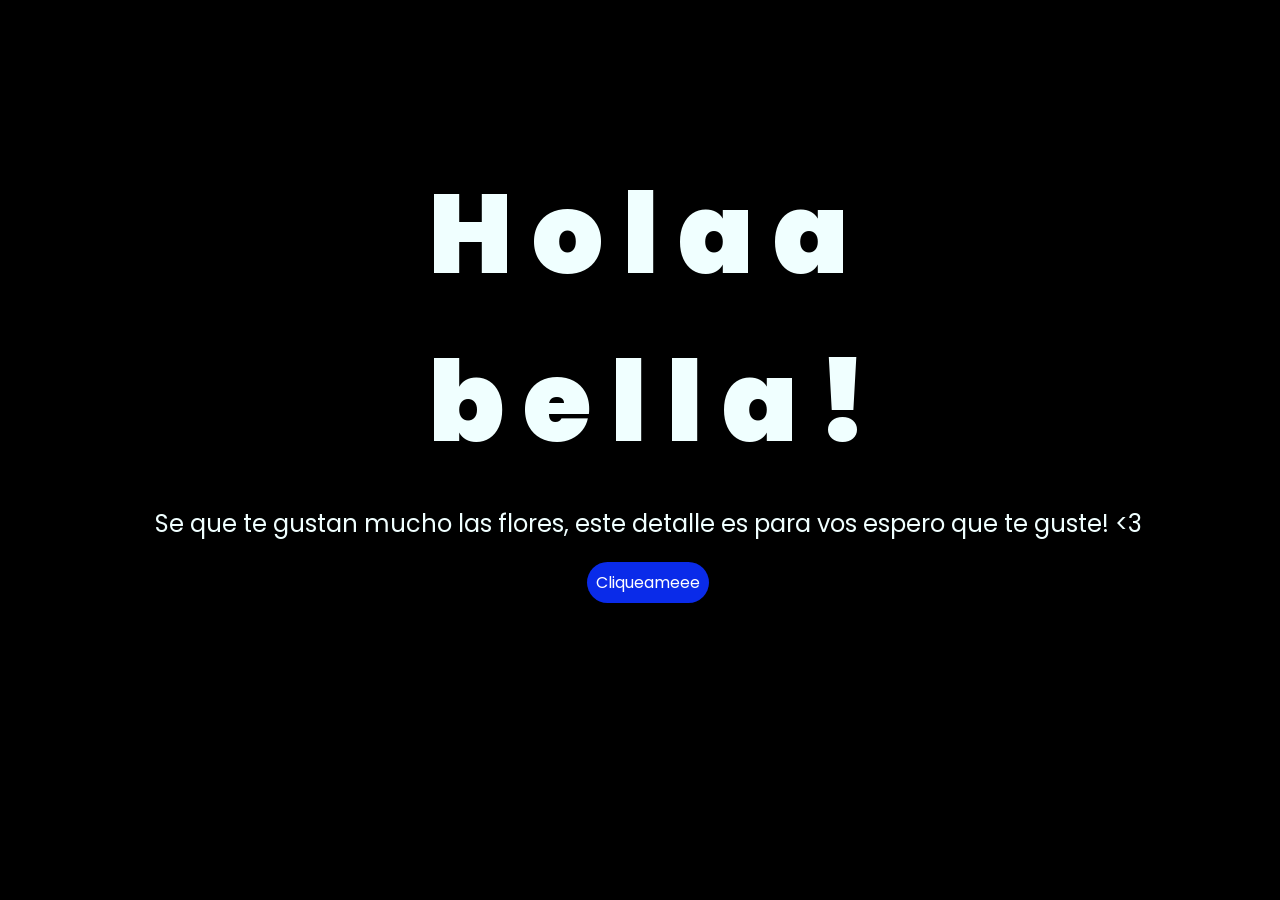
<file: index.html>
<!DOCTYPE html>
<html lang="es">

<head>
    <meta charset="UTF-8">
    <meta http-equiv="X-UA-Compatible" content="IE=edge">
    <meta name="viewport" content="width=device-width, initial-scale=1.0">
    <link rel="stylesheet" href="css/style.css">
    <link rel="icon" href="img/flowers.png" type="image/x-icon">
    <title>Florcitas</title>
</head>

<body>
    <div class="greetings">
        <span>H</span>
        <span>o</span>
        <span>l</span>
        <span>a</span>
        <span>a </span>
        <br>
        <span> </span>
        <span>b</span>
        <span>e</span>
        <span>l</span>
        <span>l</span>
        <span>a </span>
        <span>!</span>
    </div>
    <div class="description" style="margin: 20px; text-align: center;">
        <span>Se que te gustan mucho las flores, este detalle es para vos espero que te guste! <3 </span>
    </div>
    <div class="button">
        <button class="botones">
            <a href="flower.html" style="color: #fff;">Cliqueameee</a>
        </button>
    </div>

</body>

</html>
</file>
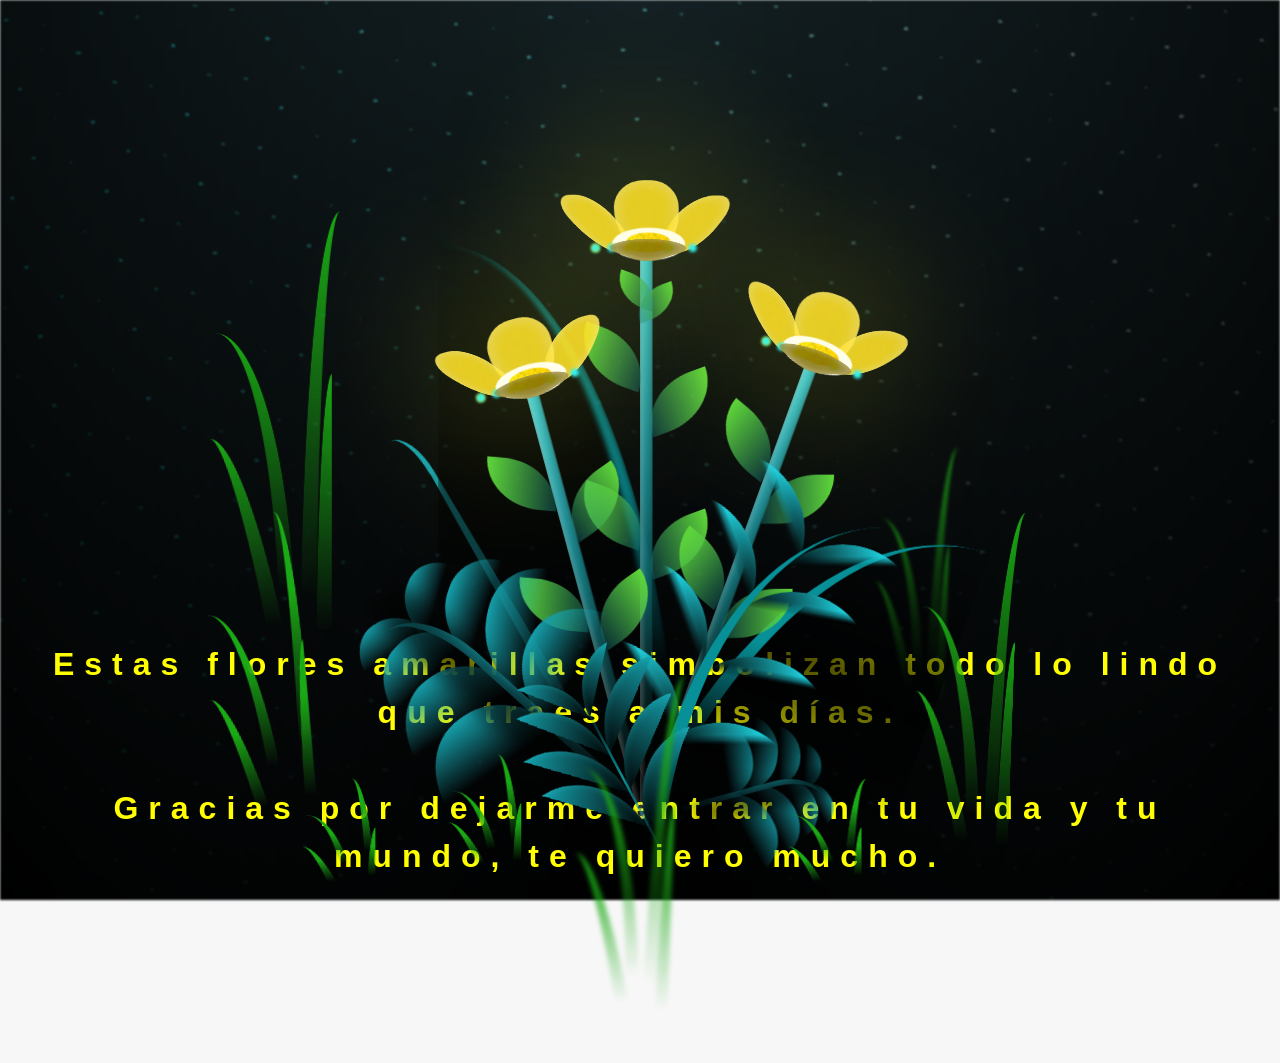
<file: flower.html>
<!DOCTYPE html>
<html lang="es">
  <head>
    <meta charset="UTF-8" />
    <meta http-equiv="X-UA-Compatible" content="IE=edge" />
    <meta name="viewport" content="width=device-width, initial-scale=1.0" />
    <link rel="stylesheet" href="css/main.css" />
    <link rel="icon" href="img/flowers.png" type="image/x-icon" />
    <title>Flower</title>
  </head>
  <body class="container">
    <audio src="sound/M.A.I.mp3" autoplay></audio>
    <div id="lyrics" style="padding: 20px; text-align: center;">
     
    </div>
    <h1 class="titulo" style="margin: 20px;">Estas flores amarillas simbolizan todo lo lindo que traes a mis días.<br> <br>
      Gracias por dejarme entrar en tu vida y tu mundo, te quiero mucho.
    </h1>
  
    <div class="night"></div>
    <div class="flowers">
      <div class="flower flower--1">
        <div class="flower__leafs flower__leafs--1">
          <div class="flower__leaf flower__leaf--1"></div>
          <div class="flower__leaf flower__leaf--2"></div>
          <div class="flower__leaf flower__leaf--3"></div>
          <div class="flower__leaf flower__leaf--4"></div>
          <div class="flower__white-circle"></div>

          <div class="flower__light flower__light--1"></div>
          <div class="flower__light flower__light--2"></div>
          <div class="flower__light flower__light--3"></div>
          <div class="flower__light flower__light--4"></div>
          <div class="flower__light flower__light--5"></div>
          <div class="flower__light flower__light--6"></div>
          <div class="flower__light flower__light--7"></div>
          <div class="flower__light flower__light--8"></div>
        </div>
        <div class="flower__line">
          <div class="flower__line__leaf flower__line__leaf--1"></div>
          <div class="flower__line__leaf flower__line__leaf--2"></div>
          <div class="flower__line__leaf flower__line__leaf--3"></div>
          <div class="flower__line__leaf flower__line__leaf--4"></div>
          <div class="flower__line__leaf flower__line__leaf--5"></div>
          <div class="flower__line__leaf flower__line__leaf--6"></div>
        </div>
      </div>

      <div class="flower flower--2">
        <div class="flower__leafs flower__leafs--2">
          <div class="flower__leaf flower__leaf--1"></div>
          <div class="flower__leaf flower__leaf--2"></div>
          <div class="flower__leaf flower__leaf--3"></div>
          <div class="flower__leaf flower__leaf--4"></div>
          <div class="flower__white-circle"></div>

          <div class="flower__light flower__light--1"></div>
          <div class="flower__light flower__light--2"></div>
          <div class="flower__light flower__light--3"></div>
          <div class="flower__light flower__light--4"></div>
          <div class="flower__light flower__light--5"></div>
          <div class="flower__light flower__light--6"></div>
          <div class="flower__light flower__light--7"></div>
          <div class="flower__light flower__light--8"></div>
        </div>
        <div class="flower__line">
          <div class="flower__line__leaf flower__line__leaf--1"></div>
          <div class="flower__line__leaf flower__line__leaf--2"></div>
          <div class="flower__line__leaf flower__line__leaf--3"></div>
          <div class="flower__line__leaf flower__line__leaf--4"></div>
        </div>
      </div>

      <div class="flower flower--3">
        <div class="flower__leafs flower__leafs--3">
          <div class="flower__leaf flower__leaf--1"></div>
          <div class="flower__leaf flower__leaf--2"></div>
          <div class="flower__leaf flower__leaf--3"></div>
          <div class="flower__leaf flower__leaf--4"></div>
          <div class="flower__white-circle"></div>

          <div class="flower__light flower__light--1"></div>
          <div class="flower__light flower__light--2"></div>
          <div class="flower__light flower__light--3"></div>
          <div class="flower__light flower__light--4"></div>
          <div class="flower__light flower__light--5"></div>
          <div class="flower__light flower__light--6"></div>
          <div class="flower__light flower__light--7"></div>
          <div class="flower__light flower__light--8"></div>
        </div>
        <div class="flower__line">
          <div class="flower__line__leaf flower__line__leaf--1"></div>
          <div class="flower__line__leaf flower__line__leaf--2"></div>
          <div class="flower__line__leaf flower__line__leaf--3"></div>
          <div class="flower__line__leaf flower__line__leaf--4"></div>
        </div>
      </div>

      <div class="grow-ans" style="--d: 1.2s">
        <div class="flower__g-long">
          <div class="flower__g-long__top"></div>
          <div class="flower__g-long__bottom"></div>
        </div>
      </div>

      <div class="growing-grass">
        <div class="flower__grass flower__grass--1">
          <div class="flower__grass--top"></div>
          <div class="flower__grass--bottom"></div>
          <div class="flower__grass__leaf flower__grass__leaf--1"></div>
          <div class="flower__grass__leaf flower__grass__leaf--2"></div>
          <div class="flower__grass__leaf flower__grass__leaf--3"></div>
          <div class="flower__grass__leaf flower__grass__leaf--4"></div>
          <div class="flower__grass__leaf flower__grass__leaf--5"></div>
          <div class="flower__grass__leaf flower__grass__leaf--6"></div>
          <div class="flower__grass__leaf flower__grass__leaf--7"></div>
          <div class="flower__grass__leaf flower__grass__leaf--8"></div>
          <div class="flower__grass__overlay"></div>
        </div>
      </div>

      <div class="growing-grass">
        <div class="flower__grass flower__grass--2">
          <div class="flower__grass--top"></div>
          <div class="flower__grass--bottom"></div>
          <div class="flower__grass__leaf flower__grass__leaf--1"></div>
          <div class="flower__grass__leaf flower__grass__leaf--2"></div>
          <div class="flower__grass__leaf flower__grass__leaf--3"></div>
          <div class="flower__grass__leaf flower__grass__leaf--4"></div>
          <div class="flower__grass__leaf flower__grass__leaf--5"></div>
          <div class="flower__grass__leaf flower__grass__leaf--6"></div>
          <div class="flower__grass__leaf flower__grass__leaf--7"></div>
          <div class="flower__grass__leaf flower__grass__leaf--8"></div>
          <div class="flower__grass__overlay"></div>
        </div>
      </div>

      <div class="grow-ans" style="--d: 2.4s">
        <div class="flower__g-right flower__g-right--1">
          <div class="leaf"></div>
        </div>
      </div>

      <div class="grow-ans" style="--d: 2.8s">
        <div class="flower__g-right flower__g-right--2">
          <div class="leaf"></div>
        </div>
      </div>

      <div class="grow-ans" style="--d: 2.8s">
        <div class="flower__g-front">
          <div
            class="flower__g-front__leaf-wrapper flower__g-front__leaf-wrapper--1"
          >
            <div class="flower__g-front__leaf"></div>
          </div>
          <div
            class="flower__g-front__leaf-wrapper flower__g-front__leaf-wrapper--2"
          >
            <div class="flower__g-front__leaf"></div>
          </div>
          <div
            class="flower__g-front__leaf-wrapper flower__g-front__leaf-wrapper--3"
          >
            <div class="flower__g-front__leaf"></div>
          </div>
          <div
            class="flower__g-front__leaf-wrapper flower__g-front__leaf-wrapper--4"
          >
            <div class="flower__g-front__leaf"></div>
          </div>
          <div
            class="flower__g-front__leaf-wrapper flower__g-front__leaf-wrapper--5"
          >
            <div class="flower__g-front__leaf"></div>
          </div>
          <div
            class="flower__g-front__leaf-wrapper flower__g-front__leaf-wrapper--6"
          >
            <div class="flower__g-front__leaf"></div>
          </div>
          <div
            class="flower__g-front__leaf-wrapper flower__g-front__leaf-wrapper--7"
          >
            <div class="flower__g-front__leaf"></div>
          </div>
          <div
            class="flower__g-front__leaf-wrapper flower__g-front__leaf-wrapper--8"
          >
            <div class="flower__g-front__leaf"></div>
          </div>
          <div class="flower__g-front__line"></div>
        </div>
      </div>

      <div class="grow-ans" style="--d: 3.2s">
        <div class="flower__g-fr">
          <div class="leaf"></div>
          <div class="flower__g-fr__leaf flower__g-fr__leaf--1"></div>
          <div class="flower__g-fr__leaf flower__g-fr__leaf--2"></div>
          <div class="flower__g-fr__leaf flower__g-fr__leaf--3"></div>
          <div class="flower__g-fr__leaf flower__g-fr__leaf--4"></div>
          <div class="flower__g-fr__leaf flower__g-fr__leaf--5"></div>
          <div class="flower__g-fr__leaf flower__g-fr__leaf--6"></div>
          <div class="flower__g-fr__leaf flower__g-fr__leaf--7"></div>
          <div class="flower__g-fr__leaf flower__g-fr__leaf--8"></div>
        </div>
      </div>

      <div class="long-g long-g--0">
        <div class="grow-ans" style="--d: 3s">
          <div class="leaf leaf--0"></div>
        </div>
        <div class="grow-ans" style="--d: 2.2s">
          <div class="leaf leaf--1"></div>
        </div>
        <div class="grow-ans" style="--d: 3.4s">
          <div class="leaf leaf--2"></div>
        </div>
        <div class="grow-ans" style="--d: 3.6s">
          <div class="leaf leaf--3"></div>
        </div>
      </div>

      <div class="long-g long-g--1">
        <div class="grow-ans" style="--d: 3.6s">
          <div class="leaf leaf--0"></div>
        </div>
        <div class="grow-ans" style="--d: 3.8s">
          <div class="leaf leaf--1"></div>
        </div>
        <div class="grow-ans" style="--d: 4s">
          <div class="leaf leaf--2"></div>
        </div>
        <div class="grow-ans" style="--d: 4.2s">
          <div class="leaf leaf--3"></div>
        </div>
      </div>

      <div class="long-g long-g--2">
        <div class="grow-ans" style="--d: 4s">
          <div class="leaf leaf--0"></div>
        </div>
        <div class="grow-ans" style="--d: 4.2s">
          <div class="leaf leaf--1"></div>
        </div>
        <div class="grow-ans" style="--d: 4.4s">
          <div class="leaf leaf--2"></div>
        </div>
        <div class="grow-ans" style="--d: 4.6s">
          <div class="leaf leaf--3"></div>
        </div>
      </div>

      <div class="long-g long-g--3">
        <div class="grow-ans" style="--d: 4s">
          <div class="leaf leaf--0"></div>
        </div>
        <div class="grow-ans" style="--d: 4.2s">
          <div class="leaf leaf--1"></div>
        </div>
        <div class="grow-ans" style="--d: 3s">
          <div class="leaf leaf--2"></div>
        </div>
        <div class="grow-ans" style="--d: 3.6s">
          <div class="leaf leaf--3"></div>
        </div>
      </div>

      <div class="long-g long-g--4">
        <div class="grow-ans" style="--d: 4s">
          <div class="leaf leaf--0"></div>
        </div>
        <div class="grow-ans" style="--d: 4.2s">
          <div class="leaf leaf--1"></div>
        </div>
        <div class="grow-ans" style="--d: 3s">
          <div class="leaf leaf--2"></div>
        </div>
        <div class="grow-ans" style="--d: 3.6s">
          <div class="leaf leaf--3"></div>
        </div>
      </div>

      <div class="long-g long-g--5">
        <div class="grow-ans" style="--d: 4s">
          <div class="leaf leaf--0"></div>
        </div>
        <div class="grow-ans" style="--d: 4.2s">
          <div class="leaf leaf--1"></div>
        </div>
        <div class="grow-ans" style="--d: 3s">
          <div class="leaf leaf--2"></div>
        </div>
        <div class="grow-ans" style="--d: 3.6s">
          <div class="leaf leaf--3"></div>
        </div>
      </div>

      <div class="long-g long-g--6">
        <div class="grow-ans" style="--d: 4.2s">
          <div class="leaf leaf--0"></div>
        </div>
        <div class="grow-ans" style="--d: 4.4s">
          <div class="leaf leaf--1"></div>
        </div>
        <div class="grow-ans" style="--d: 4.6s">
          <div class="leaf leaf--2"></div>
        </div>
        <div class="grow-ans" style="--d: 4.8s">
          <div class="leaf leaf--3"></div>
        </div>
      </div>

      <div class="long-g long-g--7">
        <div class="grow-ans" style="--d: 3s">
          <div class="leaf leaf--0"></div>
        </div>
        <div class="grow-ans" style="--d: 3.2s">
          <div class="leaf leaf--1"></div>
        </div>
        <div class="grow-ans" style="--d: 3.5s">
          <div class="leaf leaf--2"></div>
        </div>
        <div class="grow-ans" style="--d: 3.6s">
          <div class="leaf leaf--3"></div>
        </div>
      </div>
    </div>
    <script src="anim.js"></script>
    <script src="main.js"></script>
  </body>
</html>
</file>
<file: css/style.css>
@import url('https://fonts.googleapis.com/css2?family=Poppins:ital,wght@0,500;1,900&display=swap');
*{
    font-family: 'Poppins',cursive;
}
body{
    color: azure;
    width: 100%;
    height: 82vh;
    display: flex;
    flex-direction: column;
    align-items: center;
    justify-content: center;
    background-color: black;
    /* padding-top: -30; */
}

.botones{
    padding: 9px;
    border-radius: 80px;
    background-color: transparent;
    border: none;
}

.botones a{
    background-color: #0a2be9;
    padding: 9px;
    border-radius: 80px;
    -webkit-border-radius: 80px;
    -moz-border-radius: 80px;
    -ms-border-radius: 80px;
    -o-border-radius: 80px;

}

.botones a:focus{
    background-color: rgb(50, 194, 194);
}

.greetings{
    font-size: 7rem;
    font-weight: 900;
}
.greetings > span{
    animation: glow 2.5s ease-in-out infinite;
}
@keyframes glow{
    0%, 100%{
        color: #fff;
        text-shadow: 0 0 12px #39c6d6, 0 0 50px #39c6d6, 0 0 100px #39c6d6;
    }
    10%, 90%{
        color: #111;
        text-shadow: none;
    }
}
.greetings > span:nth-child(2){
    animation-delay: .2s ;
}
.greetings > span:nth-child(3){
    animation-delay: .4s ;
}
.greetings > span:nth-child(4){
    animation-delay: .6s;
}
.greetings > span:nth-child(5){
    animation-delay: .8s;
}
.greetings > span:nth-child(6){
    animation-delay: 1s;
}

.description{
    font-size: 1.5rem;
    margin-bottom: 20px;
}

.button a{
    text-decoration: none;
    font-size: 1rem;
    color: #111;
}

@media screen and (max-width:574px){
    .greetings{
        display: block;
        font-size: 4rem;
        font-weight: 800;
        text-align: center;
    }
    .description{
        font-size: 2rem;
    }
    
    .button a{
        font-size: 1rem;
    }
}
</file>
<file: css/main.css>
*,
*::after,
*::before {
  padding: 0;
  margin: 0;
  box-sizing: border-box;
}

:root {
  --dark-color: #000;
}

body {
  display: flex;
  align-items: flex-end;
  justify-content: center;
  min-height: 100vh;
  background-color: var(--dark-color);
  overflow: hidden;
  perspective: 1000px;
}

#lyrics {
  font-size: 28px;
  font-family: "Franklin Gothic Medium", "Arial Narrow", Arial, sans-serif;
  color: white;
  position: absolute;
  margin-bottom: 20%;
  z-index: 1;
  font-weight: bold;
  letter-spacing: 4px;
}
@media only screen and (max-width: 600px) {
  /* Estilos específicos para dispositivos con un ancho máximo de 600px */
  #lyrics {
      font-size: 14px; /* Reduce el tamaño del texto para dispositivos más pequeños */
      margin-bottom: 530px;
      letter-spacing: 3px;
  }

}
.titulo {
  margin-bottom: 180px;
  font-family: "Arial Narrow", Arial, sans-serif;
  color: yellow;
  position: absolute;
  font-weight: bold;
  letter-spacing: 10px;
  opacity: 0;
  animation: fadeIn 3s ease-in-out forwards;
  text-align: center;
}
@keyframes fadeIn {
  from {
    opacity: 0;
  }
  to {
    opacity: 1;
  }
}

.night {
  z-index: -1;
  position: absolute;
  left: 50%;
  top: 0;
  transform: translateX(-50%);
  width: 100%;
  height: 100%;
  filter: blur(0.1vmin);
  background-image: radial-gradient(
      ellipse at top,
      transparent 0%,
      var(--dark-color)
    ),
    radial-gradient(
      ellipse at bottom,
      var(--dark-color),
      rgba(145, 233, 255, 0.2)
    ),
    repeating-linear-gradient(
      220deg,
      rgb(0, 0, 0) 0px,
      rgb(0, 0, 0) 19px,
      transparent 19px,
      transparent 22px
    ),
    repeating-linear-gradient(
      189deg,
      rgb(0, 0, 0) 0px,
      rgb(0, 0, 0) 19px,
      transparent 19px,
      transparent 22px
    ),
    repeating-linear-gradient(
      148deg,
      rgb(0, 0, 0) 0px,
      rgb(0, 0, 0) 19px,
      transparent 19px,
      transparent 22px
    ),
    linear-gradient(90deg, rgb(0, 255, 250), rgb(240, 240, 240));
}

.flowers {
  position: relative;
  transform: scale(0.9);
  /*margin-bottom: 100px;
  */
}

@media only screen and (max-width: 600px) {
  /* Estilos específicos para dispositivos con un ancho máximo de 600px */
.flowers {
      font-size: 14px;
      margin-bottom: 35%;
      letter-spacing: 3px;
      transform: scale(1.0);
}

}

.flower {
  position: absolute;
  bottom: 10vmin;
  transform-origin: bottom center;
  z-index: 10;
  --fl-speed: 0.8s;
}
.flower--1 {
  -webkit-animation: moving-flower-1 4s linear infinite;
  animation: moving-flower-1 4s linear infinite;
}
.flower--1 .flower__line {
  height: 70vmin;
  -webkit-animation-delay: 0.3s;
  animation-delay: 0.3s;
}
.flower--1 .flower__line__leaf--1 {
  -webkit-animation: blooming-leaf-right var(--fl-speed) 1.6s backwards;
  animation: blooming-leaf-right var(--fl-speed) 1.6s backwards;
}
.flower--1 .flower__line__leaf--2 {
  -webkit-animation: blooming-leaf-right var(--fl-speed) 1.4s backwards;
  animation: blooming-leaf-right var(--fl-speed) 1.4s backwards;
}
.flower--1 .flower__line__leaf--3 {
  -webkit-animation: blooming-leaf-left var(--fl-speed) 1.2s backwards;
  animation: blooming-leaf-left var(--fl-speed) 1.2s backwards;
}
.flower--1 .flower__line__leaf--4 {
  -webkit-animation: blooming-leaf-left var(--fl-speed) 1s backwards;
  animation: blooming-leaf-left var(--fl-speed) 1s backwards;
}
.flower--1 .flower__line__leaf--5 {
  -webkit-animation: blooming-leaf-right var(--fl-speed) 1.8s backwards;
  animation: blooming-leaf-right var(--fl-speed) 1.8s backwards;
}
.flower--1 .flower__line__leaf--6 {
  -webkit-animation: blooming-leaf-left var(--fl-speed) 2s backwards;
  animation: blooming-leaf-left var(--fl-speed) 2s backwards;
}
.flower--2 {
  left: 50%;
  transform: rotate(20deg);
  -webkit-animation: moving-flower-2 4s linear infinite;
  animation: moving-flower-2 4s linear infinite;
}
.flower--2 .flower__line {
  height: 60vmin;
  -webkit-animation-delay: 0.6s;
  animation-delay: 0.6s;
}
.flower--2 .flower__line__leaf--1 {
  -webkit-animation: blooming-leaf-right var(--fl-speed) 1.9s backwards;
  animation: blooming-leaf-right var(--fl-speed) 1.9s backwards;
}
.flower--2 .flower__line__leaf--2 {
  -webkit-animation: blooming-leaf-right var(--fl-speed) 1.7s backwards;
  animation: blooming-leaf-right var(--fl-speed) 1.7s backwards;
}
.flower--2 .flower__line__leaf--3 {
  -webkit-animation: blooming-leaf-left var(--fl-speed) 1.5s backwards;
  animation: blooming-leaf-left var(--fl-speed) 1.5s backwards;
}
.flower--2 .flower__line__leaf--4 {
  -webkit-animation: blooming-leaf-left var(--fl-speed) 1.3s backwards;
  animation: blooming-leaf-left var(--fl-speed) 1.3s backwards;
}
.flower--3 {
  left: 50%;
  transform: rotate(-15deg);
  -webkit-animation: moving-flower-3 4s linear infinite;
  animation: moving-flower-3 4s linear infinite;
}
.flower--3 .flower__line {
  -webkit-animation-delay: 0.9s;
  animation-delay: 0.9s;
}
.flower--3 .flower__line__leaf--1 {
  -webkit-animation: blooming-leaf-right var(--fl-speed) 2.5s backwards;
  animation: blooming-leaf-right var(--fl-speed) 2.5s backwards;
}
.flower--3 .flower__line__leaf--2 {
  -webkit-animation: blooming-leaf-right var(--fl-speed) 2.3s backwards;
  animation: blooming-leaf-right var(--fl-speed) 2.3s backwards;
}
.flower--3 .flower__line__leaf--3 {
  -webkit-animation: blooming-leaf-left var(--fl-speed) 2.1s backwards;
  animation: blooming-leaf-left var(--fl-speed) 2.1s backwards;
}
.flower--3 .flower__line__leaf--4 {
  -webkit-animation: blooming-leaf-left var(--fl-speed) 1.9s backwards;
  animation: blooming-leaf-left var(--fl-speed) 1.9s backwards;
}
.flower__leafs {
  position: relative;
  -webkit-animation: blooming-flower 2s backwards;
  animation: blooming-flower 2s backwards;
}
.flower__leafs--1 {
  -webkit-animation-delay: 1.1s;
  animation-delay: 1.1s;
}
.flower__leafs--2 {
  -webkit-animation-delay: 1.4s;
  animation-delay: 1.4s;
}
.flower__leafs--3 {
  -webkit-animation-delay: 1.7s;
  animation-delay: 1.7s;
}
.flower__leafs::after {
  content: "";
  position: absolute;
  left: 0;
  top: 0;
  transform: translate(-50%, -100%);
  width: 8vmin;
  height: 8vmin;
  background-color: #f9fd25;
  /* background-color: #fd2525; */
  filter: blur(10vmin);
}
.flower__leaf {
  position: absolute;
  bottom: 0;
  left: 50%;
  width: 8vmin;
  height: 11vmin;
  border-radius: 51% 49% 47% 53%/44% 45% 55% 69%;
  background-color: #253bfd;
  background-color: #fddd25;
  transform-origin: bottom center;
  opacity: 0.9;
  box-shadow: inset 0 0 2vmin rgba(255, 255, 255, 0.5);
}
.flower__leaf--1 {
  transform: translate(-10%, 1%) rotateY(40deg) rotateX(-50deg);
}
.flower__leaf--2 {
  transform: translate(-50%, -4%) rotateX(40deg);
}
.flower__leaf--3 {
  transform: translate(-90%, 0%) rotateY(45deg) rotateX(50deg);
}
.flower__leaf--4 {
  width: 8vmin;
  height: 8vmin;
  transform-origin: bottom left;
  border-radius: 4vmin 10vmin 4vmin 4vmin;
  transform: translate(0%, 18%) rotateX(70deg) rotate(-43deg);
  background-color: #7c6901;
  z-index: 1;
  opacity: 0.8;
}
.flower__white-circle {
  position: absolute;
  left: -3.5vmin;
  top: -3vmin;
  width: 9vmin;
  height: 4vmin;
  border-radius: 50%;
  background-color: #fff;
}
.flower__white-circle::after {
  content: "";
  position: absolute;
  left: 50%;
  top: 45%;
  transform: translate(-50%, -50%);
  width: 60%;
  height: 60%;
  border-radius: inherit;
  background-image: repeating-linear-gradient(
      135deg,
      rgba(0, 0, 0, 0.03) 0px,
      rgba(0, 0, 0, 0.03) 1px,
      transparent 1px,
      transparent 12px
    ),
    repeating-linear-gradient(
      45deg,
      rgba(0, 0, 0, 0.03) 0px,
      rgba(0, 0, 0, 0.03) 1px,
      transparent 1px,
      transparent 12px
    ),
    repeating-linear-gradient(
      67.5deg,
      rgba(0, 0, 0, 0.03) 0px,
      rgba(0, 0, 0, 0.03) 1px,
      transparent 1px,
      transparent 12px
    ),
    repeating-linear-gradient(
      135deg,
      rgba(0, 0, 0, 0.03) 0px,
      rgba(0, 0, 0, 0.03) 1px,
      transparent 1px,
      transparent 12px
    ),
    repeating-linear-gradient(
      45deg,
      rgba(0, 0, 0, 0.03) 0px,
      rgba(0, 0, 0, 0.03) 1px,
      transparent 1px,
      transparent 12px
    ),
    repeating-linear-gradient(
      112.5deg,
      rgba(0, 0, 0, 0.03) 0px,
      rgba(0, 0, 0, 0.03) 1px,
      transparent 1px,
      transparent 12px
    ),
    repeating-linear-gradient(
      112.5deg,
      rgba(0, 0, 0, 0.03) 0px,
      rgba(0, 0, 0, 0.03) 1px,
      transparent 1px,
      transparent 12px
    ),
    repeating-linear-gradient(
      45deg,
      rgba(0, 0, 0, 0.03) 0px,
      rgba(0, 0, 0, 0.03) 1px,
      transparent 1px,
      transparent 12px
    ),
    repeating-linear-gradient(
      22.5deg,
      rgba(0, 0, 0, 0.03) 0px,
      rgba(0, 0, 0, 0.03) 1px,
      transparent 1px,
      transparent 12px
    ),
    repeating-linear-gradient(
      45deg,
      rgba(0, 0, 0, 0.03) 0px,
      rgba(0, 0, 0, 0.03) 1px,
      transparent 1px,
      transparent 12px
    ),
    repeating-linear-gradient(
      22.5deg,
      rgba(0, 0, 0, 0.03) 0px,
      rgba(0, 0, 0, 0.03) 1px,
      transparent 1px,
      transparent 12px
    ),
    repeating-linear-gradient(
      135deg,
      rgba(0, 0, 0, 0.03) 0px,
      rgba(0, 0, 0, 0.03) 1px,
      transparent 1px,
      transparent 12px
    ),
    repeating-linear-gradient(
      157.5deg,
      rgba(0, 0, 0, 0.03) 0px,
      rgba(0, 0, 0, 0.03) 1px,
      transparent 1px,
      transparent 12px
    ),
    repeating-linear-gradient(
      67.5deg,
      rgba(0, 0, 0, 0.03) 0px,
      rgba(0, 0, 0, 0.03) 1px,
      transparent 1px,
      transparent 12px
    ),
    repeating-linear-gradient(
      67.5deg,
      rgba(0, 0, 0, 0.03) 0px,
      rgba(0, 0, 0, 0.03) 1px,
      transparent 1px,
      transparent 12px
    ),
    linear-gradient(90deg, rgb(255, 235, 18), rgb(255, 206, 0));
}
.flower__line {
  height: 55vmin;
  width: 1.5vmin;
  background-image: linear-gradient(
      to left,
      rgba(0, 0, 0, 0.2),
      transparent,
      rgba(255, 255, 255, 0.2)
    ),
    linear-gradient(to top, transparent 10%, #14757a, #39c6d6);
  box-shadow: inset 0 0 2px rgba(0, 0, 0, 0.5);
  -webkit-animation: grow-flower-tree 4s backwards;
  animation: grow-flower-tree 4s backwards;
}
.flower__line__leaf {
  --w: 7vmin;
  --h: calc(var(--w) + 2vmin);
  position: absolute;
  top: 20%;
  left: 90%;
  width: var(--w);
  height: var(--h);
  border-top-right-radius: var(--h);
  border-bottom-left-radius: var(--h);
  background-image: linear-gradient(to top, rgba(20, 117, 122, 0.4), #5ed639);
}
.flower__line__leaf--1 {
  transform: rotate(70deg) rotateY(30deg);
}
.flower__line__leaf--2 {
  top: 45%;
  transform: rotate(70deg) rotateY(30deg);
}
.flower__line__leaf--3,
.flower__line__leaf--4,
.flower__line__leaf--6 {
  border-top-right-radius: 0;
  border-bottom-left-radius: 0;
  border-top-left-radius: var(--h);
  border-bottom-right-radius: var(--h);
  left: -460%;
  top: 12%;
  transform: rotate(-70deg) rotateY(30deg);
}
.flower__line__leaf--4 {
  top: 40%;
}
.flower__line__leaf--5 {
  top: 0;
  transform-origin: left;
  transform: rotate(70deg) rotateY(30deg) scale(0.6);
}
.flower__line__leaf--6 {
  top: -2%;
  left: -450%;
  transform-origin: right;
  transform: rotate(-70deg) rotateY(30deg) scale(0.6);
}
.flower__light {
  position: absolute;
  bottom: 0vmin;
  width: 1vmin;
  height: 1vmin;
  background-color: rgb(255, 251, 0);
  border-radius: 50%;
  filter: blur(0.2vmin);
  -webkit-animation: light-ans 4s linear infinite backwards;
  animation: light-ans 4s linear infinite backwards;
}
.flower__light:nth-child(odd) {
  background-color: #23f0ff;
}
.flower__light--1 {
  left: -2vmin;
  -webkit-animation-delay: 1s;
  animation-delay: 1s;
}
.flower__light--2 {
  left: 3vmin;
  -webkit-animation-delay: 0.5s;
  animation-delay: 0.5s;
}
.flower__light--3 {
  left: -6vmin;
  -webkit-animation-delay: 0.3s;
  animation-delay: 0.3s;
}
.flower__light--4 {
  left: 6vmin;
  -webkit-animation-delay: 0.9s;
  animation-delay: 0.9s;
}
.flower__light--5 {
  left: -1vmin;
  -webkit-animation-delay: 1.5s;
  animation-delay: 1.5s;
}
.flower__light--6 {
  left: -4vmin;
  -webkit-animation-delay: 3s;
  animation-delay: 3s;
}
.flower__light--7 {
  left: 3vmin;
  -webkit-animation-delay: 2s;
  animation-delay: 2s;
}
.flower__light--8 {
  left: -6vmin;
  -webkit-animation-delay: 3.5s;
  animation-delay: 3.5s;
}
.flower__grass {
  --c: #159faa;
  --line-w: 1.5vmin;
  position: absolute;
  bottom: 12vmin;
  left: -7vmin;
  display: flex;
  flex-direction: column;
  align-items: flex-end;
  z-index: 20;
  transform-origin: bottom center;
  transform: rotate(-48deg) rotateY(40deg);
}
.flower__grass--1 {
  -webkit-animation: moving-grass 2s linear infinite;
  animation: moving-grass 2s linear infinite;
}
.flower__grass--2 {
  left: 2vmin;
  bottom: 10vmin;
  transform: scale(0.5) rotate(75deg) rotateX(10deg) rotateY(-200deg);
  opacity: 0.8;
  z-index: 0;
  -webkit-animation: moving-grass--2 1.5s linear infinite;
  animation: moving-grass--2 1.5s linear infinite;
}
.flower__grass--top {
  width: 7vmin;
  height: 10vmin;
  border-top-right-radius: 100%;
  border-right: var(--line-w) solid var(--c);
  transform-origin: bottom center;
  transform: rotate(-2deg);
}
.flower__grass--bottom {
  margin-top: -2px;
  width: var(--line-w);
  height: 25vmin;
  background-image: linear-gradient(to top, transparent, var(--c));
}
.flower__grass__leaf {
  --size: 10vmin;
  position: absolute;
  width: calc(var(--size) * 2.1);
  height: var(--size);
  border-top-left-radius: var(--size);
  border-top-right-radius: var(--size);
  background-image: linear-gradient(
    to top,
    transparent,
    transparent 30%,
    var(--c)
  );
  z-index: 100;
}
.flower__grass__leaf--1 {
  top: -6%;
  left: 30%;
  --size: 6vmin;
  transform: rotate(-20deg);
  -webkit-animation: growing-grass-ans--1 2s 2.6s backwards;
  animation: growing-grass-ans--1 2s 2.6s backwards;
}
@-webkit-keyframes growing-grass-ans--1 {
  0% {
    transform-origin: bottom left;
    transform: rotate(-20deg) scale(0);
  }
}
@keyframes growing-grass-ans--1 {
  0% {
    transform-origin: bottom left;
    transform: rotate(-20deg) scale(0);
  }
}
.flower__grass__leaf--2 {
  top: -5%;
  left: -110%;
  --size: 6vmin;
  transform: rotate(10deg);
  -webkit-animation: growing-grass-ans--2 2s 2.4s linear backwards;
  animation: growing-grass-ans--2 2s 2.4s linear backwards;
}
@-webkit-keyframes growing-grass-ans--2 {
  0% {
    transform-origin: bottom right;
    transform: rotate(10deg) scale(0);
  }
}
@keyframes growing-grass-ans--2 {
  0% {
    transform-origin: bottom right;
    transform: rotate(10deg) scale(0);
  }
}
.flower__grass__leaf--3 {
  top: 5%;
  left: 60%;
  --size: 8vmin;
  transform: rotate(-18deg) rotateX(-20deg);
  -webkit-animation: growing-grass-ans--3 2s 2.2s linear backwards;
  animation: growing-grass-ans--3 2s 2.2s linear backwards;
}
@-webkit-keyframes growing-grass-ans--3 {
  0% {
    transform-origin: bottom left;
    transform: rotate(-18deg) rotateX(-20deg) scale(0);
  }
}
@keyframes growing-grass-ans--3 {
  0% {
    transform-origin: bottom left;
    transform: rotate(-18deg) rotateX(-20deg) scale(0);
  }
}
.flower__grass__leaf--4 {
  top: 6%;
  left: -135%;
  --size: 8vmin;
  transform: rotate(2deg);
  -webkit-animation: growing-grass-ans--4 2s 2s linear backwards;
  animation: growing-grass-ans--4 2s 2s linear backwards;
}
@-webkit-keyframes growing-grass-ans--4 {
  0% {
    transform-origin: bottom right;
    transform: rotate(2deg) scale(0);
  }
}
@keyframes growing-grass-ans--4 {
  0% {
    transform-origin: bottom right;
    transform: rotate(2deg) scale(0);
  }
}
.flower__grass__leaf--5 {
  top: 20%;
  left: 60%;
  --size: 10vmin;
  transform: rotate(-24deg) rotateX(-20deg);
  -webkit-animation: growing-grass-ans--5 2s 1.8s linear backwards;
  animation: growing-grass-ans--5 2s 1.8s linear backwards;
}
@-webkit-keyframes growing-grass-ans--5 {
  0% {
    transform-origin: bottom left;
    transform: rotate(-24deg) rotateX(-20deg) scale(0);
  }
}
@keyframes growing-grass-ans--5 {
  0% {
    transform-origin: bottom left;
    transform: rotate(-24deg) rotateX(-20deg) scale(0);
  }
}
.flower__grass__leaf--6 {
  top: 22%;
  left: -180%;
  --size: 10vmin;
  transform: rotate(10deg);
  -webkit-animation: growing-grass-ans--6 2s 1.6s linear backwards;
  animation: growing-grass-ans--6 2s 1.6s linear backwards;
}
@-webkit-keyframes growing-grass-ans--6 {
  0% {
    transform-origin: bottom right;
    transform: rotate(10deg) scale(0);
  }
}
@keyframes growing-grass-ans--6 {
  0% {
    transform-origin: bottom right;
    transform: rotate(10deg) scale(0);
  }
}
.flower__grass__leaf--7 {
  top: 39%;
  left: 70%;
  --size: 10vmin;
  transform: rotate(-10deg);
  -webkit-animation: growing-grass-ans--7 2s 1.4s linear backwards;
  animation: growing-grass-ans--7 2s 1.4s linear backwards;
}
@-webkit-keyframes growing-grass-ans--7 {
  0% {
    transform-origin: bottom left;
    transform: rotate(-10deg) scale(0);
  }
}
@keyframes growing-grass-ans--7 {
  0% {
    transform-origin: bottom left;
    transform: rotate(-10deg) scale(0);
  }
}
.flower__grass__leaf--8 {
  top: 40%;
  left: -215%;
  --size: 11vmin;
  transform: rotate(10deg);
  -webkit-animation: growing-grass-ans--8 2s 1.2s linear backwards;
  animation: growing-grass-ans--8 2s 1.2s linear backwards;
}
@-webkit-keyframes growing-grass-ans--8 {
  0% {
    transform-origin: bottom right;
    transform: rotate(10deg) scale(0);
  }
}
@keyframes growing-grass-ans--8 {
  0% {
    transform-origin: bottom right;
    transform: rotate(10deg) scale(0);
  }
}
.flower__grass__overlay {
  position: absolute;
  top: -10%;
  right: 0%;
  width: 100%;
  height: 100%;
  background-color: rgba(0, 0, 0, 0.6);
  filter: blur(1.5vmin);
  z-index: 100;
}
.flower__g-long {
  --w: 2vmin;
  --h: 6vmin;
  --c: #159faa;
  position: absolute;
  bottom: 10vmin;
  left: -3vmin;
  transform-origin: bottom center;
  transform: rotate(-30deg) rotateY(-20deg);
  display: flex;
  flex-direction: column;
  align-items: flex-end;
  -webkit-animation: flower-g-long-ans 3s linear infinite;
  animation: flower-g-long-ans 3s linear infinite;
}
@-webkit-keyframes flower-g-long-ans {
  0%,
  100% {
    transform: rotate(-30deg) rotateY(-20deg);
  }
  50% {
    transform: rotate(-32deg) rotateY(-20deg);
  }
}
@keyframes flower-g-long-ans {
  0%,
  100% {
    transform: rotate(-30deg) rotateY(-20deg);
  }
  50% {
    transform: rotate(-32deg) rotateY(-20deg);
  }
}
.flower__g-long__top {
  top: calc(var(--h) * -1);
  width: calc(var(--w) + 1vmin);
  height: var(--h);
  border-top-right-radius: 100%;
  border-right: 0.7vmin solid var(--c);
  transform: translate(-0.7vmin, 1vmin);
}
.flower__g-long__bottom {
  width: var(--w);
  height: 50vmin;
  transform-origin: bottom center;
  background-image: linear-gradient(to top, transparent 30%, var(--c));
  box-shadow: inset 0 0 2px rgba(0, 0, 0, 0.5);
  -webkit-clip-path: polygon(35% 0, 65% 1%, 100% 100%, 0% 100%);
  clip-path: polygon(35% 0, 65% 1%, 100% 100%, 0% 100%);
}
.flower__g-right {
  position: absolute;
  bottom: 6vmin;
  left: -2vmin;
  transform-origin: bottom left;
  transform: rotate(20deg);
}
.flower__g-right .leaf {
  width: 30vmin;
  height: 50vmin;
  border-top-left-radius: 100%;
  border-left: 2vmin solid #079097;
  background-image: linear-gradient(
    to bottom,
    transparent,
    var(--dark-color) 60%
  );
  -webkit-mask-image: linear-gradient(to top, transparent 30%, #079097 60%);
}
.flower__g-right--1 {
  -webkit-animation: flower-g-right-ans 2.5s linear infinite;
  animation: flower-g-right-ans 2.5s linear infinite;
}
.flower__g-right--2 {
  left: 5vmin;
  transform: rotateY(-180deg);
  -webkit-animation: flower-g-right-ans--2 3s linear infinite;
  animation: flower-g-right-ans--2 3s linear infinite;
}
.flower__g-right--2 .leaf {
  height: 75vmin;
  filter: blur(0.3vmin);
  opacity: 0.8;
}
@-webkit-keyframes flower-g-right-ans {
  0%,
  100% {
    transform: rotate(20deg);
  }
  50% {
    transform: rotate(24deg) rotateX(-20deg);
  }
}
@keyframes flower-g-right-ans {
  0%,
  100% {
    transform: rotate(20deg);
  }
  50% {
    transform: rotate(24deg) rotateX(-20deg);
  }
}
@-webkit-keyframes flower-g-right-ans--2 {
  0%,
  100% {
    transform: rotateY(-180deg) rotate(0deg) rotateX(-20deg);
  }
  50% {
    transform: rotateY(-180deg) rotate(6deg) rotateX(-20deg);
  }
}
@keyframes flower-g-right-ans--2 {
  0%,
  100% {
    transform: rotateY(-180deg) rotate(0deg) rotateX(-20deg);
  }
  50% {
    transform: rotateY(-180deg) rotate(6deg) rotateX(-20deg);
  }
}
.flower__g-front {
  position: absolute;
  bottom: 6vmin;
  left: 2.5vmin;
  z-index: 100;
  transform-origin: bottom center;
  transform: rotate(-28deg) rotateY(30deg) scale(1.04);
  -webkit-animation: flower__g-front-ans 2s linear infinite;
  animation: flower__g-front-ans 2s linear infinite;
}
@-webkit-keyframes flower__g-front-ans {
  0%,
  100% {
    transform: rotate(-28deg) rotateY(30deg) scale(1.04);
  }
  50% {
    transform: rotate(-35deg) rotateY(40deg) scale(1.04);
  }
}
@keyframes flower__g-front-ans {
  0%,
  100% {
    transform: rotate(-28deg) rotateY(30deg) scale(1.04);
  }
  50% {
    transform: rotate(-35deg) rotateY(40deg) scale(1.04);
  }
}
.flower__g-front__line {
  width: 0.3vmin;
  height: 20vmin;
  background-image: linear-gradient(
    to top,
    transparent,
    #079097,
    transparent 100%
  );
  position: relative;
}
.flower__g-front__leaf-wrapper {
  position: absolute;
  top: 0;
  left: 0;
  transform-origin: bottom left;
  transform: rotate(10deg);
}
.flower__g-front__leaf-wrapper:nth-child(even) {
  left: 0vmin;
  transform: rotateY(-180deg) rotate(5deg);
  -webkit-animation: flower__g-front__leaf-left-ans 1s ease-in backwards;
  animation: flower__g-front__leaf-left-ans 1s ease-in backwards;
}
.flower__g-front__leaf-wrapper:nth-child(odd) {
  -webkit-animation: flower__g-front__leaf-ans 1s ease-in backwards;
  animation: flower__g-front__leaf-ans 1s ease-in backwards;
}
.flower__g-front__leaf-wrapper--1 {
  top: -8vmin;
  transform: scale(0.7);
  -webkit-animation: flower__g-front__leaf-ans 1s 5.5s ease-in backwards !important;
  animation: flower__g-front__leaf-ans 1s 5.5s ease-in backwards !important;
}
.flower__g-front__leaf-wrapper--2 {
  top: -8vmin;
  transform: rotateY(-180deg) scale(0.7) !important;
  -webkit-animation: flower__g-front__leaf-left-ans-2 1s 4.6s ease-in backwards !important;
  animation: flower__g-front__leaf-left-ans-2 1s 4.6s ease-in backwards !important;
}
.flower__g-front__leaf-wrapper--3 {
  top: -3vmin;
  -webkit-animation: flower__g-front__leaf-ans 1s 4.6s ease-in backwards;
  animation: flower__g-front__leaf-ans 1s 4.6s ease-in backwards;
}
.flower__g-front__leaf-wrapper--4 {
  top: -3vmin;
  transform: rotateY(-180deg) scale(0.9) !important;
  -webkit-animation: flower__g-front__leaf-left-ans-2 1s 4.6s ease-in backwards !important;
  animation: flower__g-front__leaf-left-ans-2 1s 4.6s ease-in backwards !important;
}
@-webkit-keyframes flower__g-front__leaf-left-ans-2 {
  0% {
    transform: rotateY(-180deg) scale(0);
  }
}
@keyframes flower__g-front__leaf-left-ans-2 {
  0% {
    transform: rotateY(-180deg) scale(0);
  }
}
.flower__g-front__leaf-wrapper--5,
.flower__g-front__leaf-wrapper--6 {
  top: 2vmin;
}
.flower__g-front__leaf-wrapper--7,
.flower__g-front__leaf-wrapper--8 {
  top: 6.5vmin;
}
.flower__g-front__leaf-wrapper--2 {
  -webkit-animation-delay: 5.2s !important;
  animation-delay: 5.2s !important;
}
.flower__g-front__leaf-wrapper--3 {
  -webkit-animation-delay: 4.9s !important;
  animation-delay: 4.9s !important;
}
.flower__g-front__leaf-wrapper--5 {
  -webkit-animation-delay: 4.3s !important;
  animation-delay: 4.3s !important;
}
.flower__g-front__leaf-wrapper--6 {
  -webkit-animation-delay: 4.1s !important;
  animation-delay: 4.1s !important;
}
.flower__g-front__leaf-wrapper--7 {
  -webkit-animation-delay: 3.8s !important;
  animation-delay: 3.8s !important;
}
.flower__g-front__leaf-wrapper--8 {
  -webkit-animation-delay: 3.5s !important;
  animation-delay: 3.5s !important;
}
@-webkit-keyframes flower__g-front__leaf-ans {
  0% {
    transform: rotate(10deg) scale(0);
  }
}
@keyframes flower__g-front__leaf-ans {
  0% {
    transform: rotate(10deg) scale(0);
  }
}
@-webkit-keyframes flower__g-front__leaf-left-ans {
  0% {
    transform: rotateY(-180deg) rotate(5deg) scale(0);
  }
}
@keyframes flower__g-front__leaf-left-ans {
  0% {
    transform: rotateY(-180deg) rotate(5deg) scale(0);
  }
}
.flower__g-front__leaf {
  width: 10vmin;
  height: 10vmin;
  border-radius: 100% 0% 0% 100%/100% 100% 0% 0%;
  box-shadow: inset 0 2px 1vmin hsla(184deg, 97%, 58%, 0.2);
  background-image: linear-gradient(
      to bottom left,
      transparent,
      var(--dark-color)
    ),
    linear-gradient(to bottom right, #159faa 50%, transparent 50%, transparent);
  -webkit-mask-image: linear-gradient(
    to bottom right,
    #159faa 50%,
    transparent 50%,
    transparent
  );
  mask-image: linear-gradient(
    to bottom right,
    #159faa 50%,
    transparent 50%,
    transparent
  );
}
.flower__g-fr {
  position: absolute;
  bottom: -4vmin;
  left: vmin;
  transform-origin: bottom left;
  z-index: 10;
  -webkit-animation: flower__g-fr-ans 2s linear infinite;
  animation: flower__g-fr-ans 2s linear infinite;
}
@-webkit-keyframes flower__g-fr-ans {
  0%,
  100% {
    transform: rotate(2deg);
  }
  50% {
    transform: rotate(4deg);
  }
}
@keyframes flower__g-fr-ans {
  0%,
  100% {
    transform: rotate(2deg);
  }
  50% {
    transform: rotate(4deg);
  }
}
.flower__g-fr .leaf {
  width: 30vmin;
  height: 50vmin;
  border-top-left-radius: 100%;
  border-left: 2vmin solid #079097;
  -webkit-mask-image: linear-gradient(to top, transparent 25%, #079097 50%);
  position: relative;
  z-index: 1;
}
.flower__g-fr__leaf {
  position: absolute;
  top: 0;
  left: 0;
  width: 10vmin;
  height: 10vmin;
  border-radius: 100% 0% 0% 100%/100% 100% 0% 0%;
  box-shadow: inset 0 2px 1vmin hsla(184deg, 97%, 58%, 0.2);
  background-image: linear-gradient(
      to bottom left,
      transparent,
      var(--dark-color) 98%
    ),
    linear-gradient(to bottom right, #23f0ff 45%, transparent 50%, transparent);
  -webkit-mask-image: linear-gradient(
    135deg,
    #159faa 40%,
    transparent 50%,
    transparent
  );
}
.flower__g-fr__leaf--1 {
  left: 20vmin;
  transform: rotate(45deg);
  -webkit-animation: flower__g-fr-leaft-ans-1 0.5s 5.2s linear backwards;
  animation: flower__g-fr-leaft-ans-1 0.5s 5.2s linear backwards;
}
@-webkit-keyframes flower__g-fr-leaft-ans-1 {
  0% {
    transform-origin: left;
    transform: rotate(45deg) scale(0);
  }
}
@keyframes flower__g-fr-leaft-ans-1 {
  0% {
    transform-origin: left;
    transform: rotate(45deg) scale(0);
  }
}
.flower__g-fr__leaf--2 {
  left: 12vmin;
  top: -7vmin;
  transform: rotate(25deg) rotateY(-180deg);
  -webkit-animation: flower__g-fr-leaft-ans-6 0.5s 5s linear backwards;
  animation: flower__g-fr-leaft-ans-6 0.5s 5s linear backwards;
}
.flower__g-fr__leaf--3 {
  left: 15vmin;
  top: 6vmin;
  transform: rotate(55deg);
  -webkit-animation: flower__g-fr-leaft-ans-5 0.5s 4.8s linear backwards;
  animation: flower__g-fr-leaft-ans-5 0.5s 4.8s linear backwards;
}
.flower__g-fr__leaf--4 {
  left: 6vmin;
  top: -2vmin;
  transform: rotate(25deg) rotateY(-180deg);
  -webkit-animation: flower__g-fr-leaft-ans-6 0.5s 4.6s linear backwards;
  animation: flower__g-fr-leaft-ans-6 0.5s 4.6s linear backwards;
}
.flower__g-fr__leaf--5 {
  left: 10vmin;
  top: 14vmin;
  transform: rotate(55deg);
  -webkit-animation: flower__g-fr-leaft-ans-5 0.5s 4.4s linear backwards;
  animation: flower__g-fr-leaft-ans-5 0.5s 4.4s linear backwards;
}
@-webkit-keyframes flower__g-fr-leaft-ans-5 {
  0% {
    transform-origin: left;
    transform: rotate(55deg) scale(0);
  }
}
@keyframes flower__g-fr-leaft-ans-5 {
  0% {
    transform-origin: left;
    transform: rotate(55deg) scale(0);
  }
}
.flower__g-fr__leaf--6 {
  left: 0vmin;
  top: 6vmin;
  transform: rotate(25deg) rotateY(-180deg);
  -webkit-animation: flower__g-fr-leaft-ans-6 0.5s 4.2s linear backwards;
  animation: flower__g-fr-leaft-ans-6 0.5s 4.2s linear backwards;
}
@-webkit-keyframes flower__g-fr-leaft-ans-6 {
  0% {
    transform-origin: right;
    transform: rotate(25deg) rotateY(-180deg) scale(0);
  }
}
@keyframes flower__g-fr-leaft-ans-6 {
  0% {
    transform-origin: right;
    transform: rotate(25deg) rotateY(-180deg) scale(0);
  }
}
.flower__g-fr__leaf--7 {
  left: 5vmin;
  top: 22vmin;
  transform: rotate(45deg);
  -webkit-animation: flower__g-fr-leaft-ans-7 0.5s 4s linear backwards;
  animation: flower__g-fr-leaft-ans-7 0.5s 4s linear backwards;
}
@-webkit-keyframes flower__g-fr-leaft-ans-7 {
  0% {
    transform-origin: left;
    transform: rotate(45deg) scale(0);
  }
}
@keyframes flower__g-fr-leaft-ans-7 {
  0% {
    transform-origin: left;
    transform: rotate(45deg) scale(0);
  }
}
.flower__g-fr__leaf--8 {
  left: -4vmin;
  top: 15vmin;
  transform: rotate(15deg) rotateY(-180deg);
  -webkit-animation: flower__g-fr-leaft-ans-8 0.5s 3.8s linear backwards;
  animation: flower__g-fr-leaft-ans-8 0.5s 3.8s linear backwards;
}
@-webkit-keyframes flower__g-fr-leaft-ans-8 {
  0% {
    transform-origin: right;
    transform: rotate(15deg) rotateY(-180deg) scale(0);
  }
}
@keyframes flower__g-fr-leaft-ans-8 {
  0% {
    transform-origin: right;
    transform: rotate(15deg) rotateY(-180deg) scale(0);
  }
}

.long-g {
  position: absolute;
  bottom: 25vmin;
  left: -42vmin;
  transform-origin: bottom left;
}
.long-g--1 {
  bottom: 0vmin;
  transform: scale(0.8) rotate(-5deg);
}
.long-g--1 .leaf {
  -webkit-mask-image: linear-gradient(
    to top,
    transparent 40%,
    #079097 80%
  ) !important;
}
.long-g--1 .leaf--1 {
  --w: 5vmin;
  --h: 60vmin;
  left: -2vmin;
  transform: rotate(3deg) rotateY(-180deg);
}
.long-g--2,
.long-g--3 {
  bottom: -3vmin;
  left: -35vmin;
  transform-origin: center;
  transform: scale(0.6) rotateX(60deg);
}
.long-g--2 .leaf,
.long-g--3 .leaf {
  -webkit-mask-image: linear-gradient(
    to top,
    transparent 50%,
    #079097 80%
  ) !important;
}
.long-g--2 .leaf--1,
.long-g--3 .leaf--1 {
  left: -1vmin;
  transform: rotateY(-180deg);
}
.long-g--3 {
  left: -17vmin;
  bottom: 0vmin;
}
.long-g--3 .leaf {
  -webkit-mask-image: linear-gradient(
    to top,
    transparent 40%,
    #079097 80%
  ) !important;
}
.long-g--4 {
  left: 25vmin;
  bottom: -3vmin;
  transform-origin: center;
  transform: scale(0.6) rotateX(60deg);
}
.long-g--4 .leaf {
  -webkit-mask-image: linear-gradient(
    to top,
    transparent 50%,
    #079097 80%
  ) !important;
}
.long-g--5 {
  left: 42vmin;
  bottom: 0vmin;
  transform: scale(0.8) rotate(2deg);
}
.long-g--6 {
  left: 0vmin;
  bottom: -20vmin;
  z-index: 100;
  filter: blur(0.3vmin);
  transform: scale(0.8) rotate(2deg);
}
.long-g--7 {
  left: 35vmin;
  bottom: 20vmin;
  z-index: -1;
  filter: blur(0.3vmin);
  transform: scale(0.6) rotate(2deg);
  opacity: 0.7;
}
.long-g .leaf {
  --w: 2vmin;
  --h: 40vmin;
  --c: #1aaa15;
  position: absolute;
  bottom: 0;
  width: var(--w);
  height: var(--h);
  border-top-left-radius: 100%;
  border-left: 2vmin solid var(--c);
  -webkit-mask-image: linear-gradient(
    to top,
    transparent 20%,
    var(--dark-color)
  );
  transform-origin: bottom center;
}
.long-g .leaf--0 {
  left: 2vmin;
  -webkit-animation: leaf-ans-1 4s linear infinite;
  animation: leaf-ans-1 4s linear infinite;
}
.long-g .leaf--1 {
  --w: 5vmin;
  --h: 60vmin;
  -webkit-animation: leaf-ans-1 4s linear infinite;
  animation: leaf-ans-1 4s linear infinite;
}
.long-g .leaf--2 {
  --w: 10vmin;
  --h: 40vmin;
  left: -0.5vmin;
  bottom: 5vmin;
  transform-origin: bottom left;
  transform: rotateY(-180deg);
  -webkit-animation: leaf-ans-2 3s linear infinite;
  animation: leaf-ans-2 3s linear infinite;
}
.long-g .leaf--3 {
  --w: 5vmin;
  --h: 30vmin;
  left: -1vmin;
  bottom: 3.2vmin;
  transform-origin: bottom left;
  transform: rotate(-10deg) rotateY(-180deg);
  -webkit-animation: leaf-ans-3 3s linear infinite;
  animation: leaf-ans-3 3s linear infinite;
}

@-webkit-keyframes leaf-ans-1 {
  0%,
  100% {
    transform: rotate(-5deg) scale(1);
  }
  50% {
    transform: rotate(5deg) scale(1.1);
  }
}

@keyframes leaf-ans-1 {
  0%,
  100% {
    transform: rotate(-5deg) scale(1);
  }
  50% {
    transform: rotate(5deg) scale(1.1);
  }
}
@-webkit-keyframes leaf-ans-2 {
  0%,
  100% {
    transform: rotateY(-180deg) rotate(5deg);
  }
  50% {
    transform: rotateY(-180deg) rotate(0deg) scale(1.1);
  }
}
@keyframes leaf-ans-2 {
  0%,
  100% {
    transform: rotateY(-180deg) rotate(5deg);
  }
  50% {
    transform: rotateY(-180deg) rotate(0deg) scale(1.1);
  }
}
@-webkit-keyframes leaf-ans-3 {
  0%,
  100% {
    transform: rotate(-10deg) rotateY(-180deg);
  }
  50% {
    transform: rotate(-20deg) rotateY(-180deg);
  }
}
@keyframes leaf-ans-3 {
  0%,
  100% {
    transform: rotate(-10deg) rotateY(-180deg);
  }
  50% {
    transform: rotate(-20deg) rotateY(-180deg);
  }
}
.grow-ans {
  -webkit-animation: grow-ans 2s var(--d) backwards;
  animation: grow-ans 2s var(--d) backwards;
}

@-webkit-keyframes grow-ans {
  0% {
    transform: scale(0);
    opacity: 0;
  }
}

@keyframes grow-ans {
  0% {
    transform: scale(0);
    opacity: 0;
  }
}
@-webkit-keyframes light-ans {
  0% {
    opacity: 0;
    transform: translateY(0vmin);
  }
  25% {
    opacity: 1;
    transform: translateY(-5vmin) translateX(-2vmin);
  }
  50% {
    opacity: 1;
    transform: translateY(-15vmin) translateX(2vmin);
    filter: blur(0.2vmin);
  }
  75% {
    transform: translateY(-20vmin) translateX(-2vmin);
    filter: blur(0.2vmin);
  }
  100% {
    transform: translateY(-30vmin);
    opacity: 0;
    filter: blur(1vmin);
  }
}
@keyframes light-ans {
  0% {
    opacity: 0;
    transform: translateY(0vmin);
  }
  25% {
    opacity: 1;
    transform: translateY(-5vmin) translateX(-2vmin);
  }
  50% {
    opacity: 1;
    transform: translateY(-15vmin) translateX(2vmin);
    filter: blur(0.2vmin);
  }
  75% {
    transform: translateY(-20vmin) translateX(-2vmin);
    filter: blur(0.2vmin);
  }
  100% {
    transform: translateY(-30vmin);
    opacity: 0;
    filter: blur(1vmin);
  }
}
@-webkit-keyframes moving-flower-1 {
  0%,
  100% {
    transform: rotate(2deg);
  }
  50% {
    transform: rotate(-2deg);
  }
}
@keyframes moving-flower-1 {
  0%,
  100% {
    transform: rotate(2deg);
  }
  50% {
    transform: rotate(-2deg);
  }
}
@-webkit-keyframes moving-flower-2 {
  0%,
  100% {
    transform: rotate(18deg);
  }
  50% {
    transform: rotate(14deg);
  }
}
@keyframes moving-flower-2 {
  0%,
  100% {
    transform: rotate(18deg);
  }
  50% {
    transform: rotate(14deg);
  }
}
@-webkit-keyframes moving-flower-3 {
  0%,
  100% {
    transform: rotate(-18deg);
  }
  50% {
    transform: rotate(-20deg) rotateY(-10deg);
  }
}
@keyframes moving-flower-3 {
  0%,
  100% {
    transform: rotate(-18deg);
  }
  50% {
    transform: rotate(-20deg) rotateY(-10deg);
  }
}
@-webkit-keyframes blooming-leaf-right {
  0% {
    transform-origin: left;
    transform: rotate(70deg) rotateY(30deg) scale(0);
  }
}
@keyframes blooming-leaf-right {
  0% {
    transform-origin: left;
    transform: rotate(70deg) rotateY(30deg) scale(0);
  }
}
@-webkit-keyframes blooming-leaf-left {
  0% {
    transform-origin: right;
    transform: rotate(-70deg) rotateY(30deg) scale(0);
  }
}
@keyframes blooming-leaf-left {
  0% {
    transform-origin: right;
    transform: rotate(-70deg) rotateY(30deg) scale(0);
  }
}
@-webkit-keyframes grow-flower-tree {
  0% {
    height: 0;
    border-radius: 1vmin;
  }
}
@keyframes grow-flower-tree {
  0% {
    height: 0;
    border-radius: 1vmin;
  }
}
@-webkit-keyframes blooming-flower {
  0% {
    transform: scale(0);
  }
}
@keyframes blooming-flower {
  0% {
    transform: scale(0);
  }
}
@-webkit-keyframes moving-grass {
  0%,
  100% {
    transform: rotate(-48deg) rotateY(40deg);
  }
  50% {
    transform: rotate(-50deg) rotateY(40deg);
  }
}
@keyframes moving-grass {
  0%,
  100% {
    transform: rotate(-48deg) rotateY(40deg);
  }
  50% {
    transform: rotate(-50deg) rotateY(40deg);
  }
}
@-webkit-keyframes moving-grass--2 {
  0%,
  100% {
    transform: scale(0.5) rotate(75deg) rotateX(10deg) rotateY(-200deg);
  }
  50% {
    transform: scale(0.5) rotate(79deg) rotateX(10deg) rotateY(-200deg);
  }
}
@keyframes moving-grass--2 {
  0%,
  100% {
    transform: scale(0.5) rotate(75deg) rotateX(10deg) rotateY(-200deg);
  }
  50% {
    transform: scale(0.5) rotate(79deg) rotateX(10deg) rotateY(-200deg);
  }
}
.growing-grass {
  -webkit-animation: growing-grass-ans 1s 2s backwards;
  animation: growing-grass-ans 1s 2s backwards;
}

@-webkit-keyframes growing-grass-ans {
  0% {
    transform: scale(0);
  }
}

@keyframes growing-grass-ans {
  0% {
    transform: scale(0);
  }
}
.container * {
  -webkit-animation-play-state: paused !important;
  animation-play-state: paused !important;
} /*# sourceMappingURL=main.css.map */


/* Reset de estilos básicos */
body, h1, p {
  margin: 0;
  padding: 0;
}

/* Estilos generales */
body {
  font-family: 'Arial', sans-serif;
  background-color: #f7f7f7;
  color: #333;
}

.container {
  max-width: 1200px;
  margin: 0 auto;
  padding: 20px;
}

h1 {
  font-size: 2em;
  line-height: 1.5;
  margin-bottom: 20px;
}

/* Media Queries para tamaños de pantalla diferentes */
@media screen and (max-width: 600px) {
  /* Estilos para pantallas pequeñas */
  h1 {
      font-size: 1.5em;
  }
}

@media screen and (min-width: 601px) and (max-width: 1024px) {
  /* Estilos para pantallas medianas */
  h1 {
      font-size: 1.8em;
  }
}

@media screen and (min-width: 1025px) {
  /* Estilos para pantallas grandes */
  h1 {
      font-size: 2em;
  }
}

/* Agregar más estilos según sea necesario */
</file>
